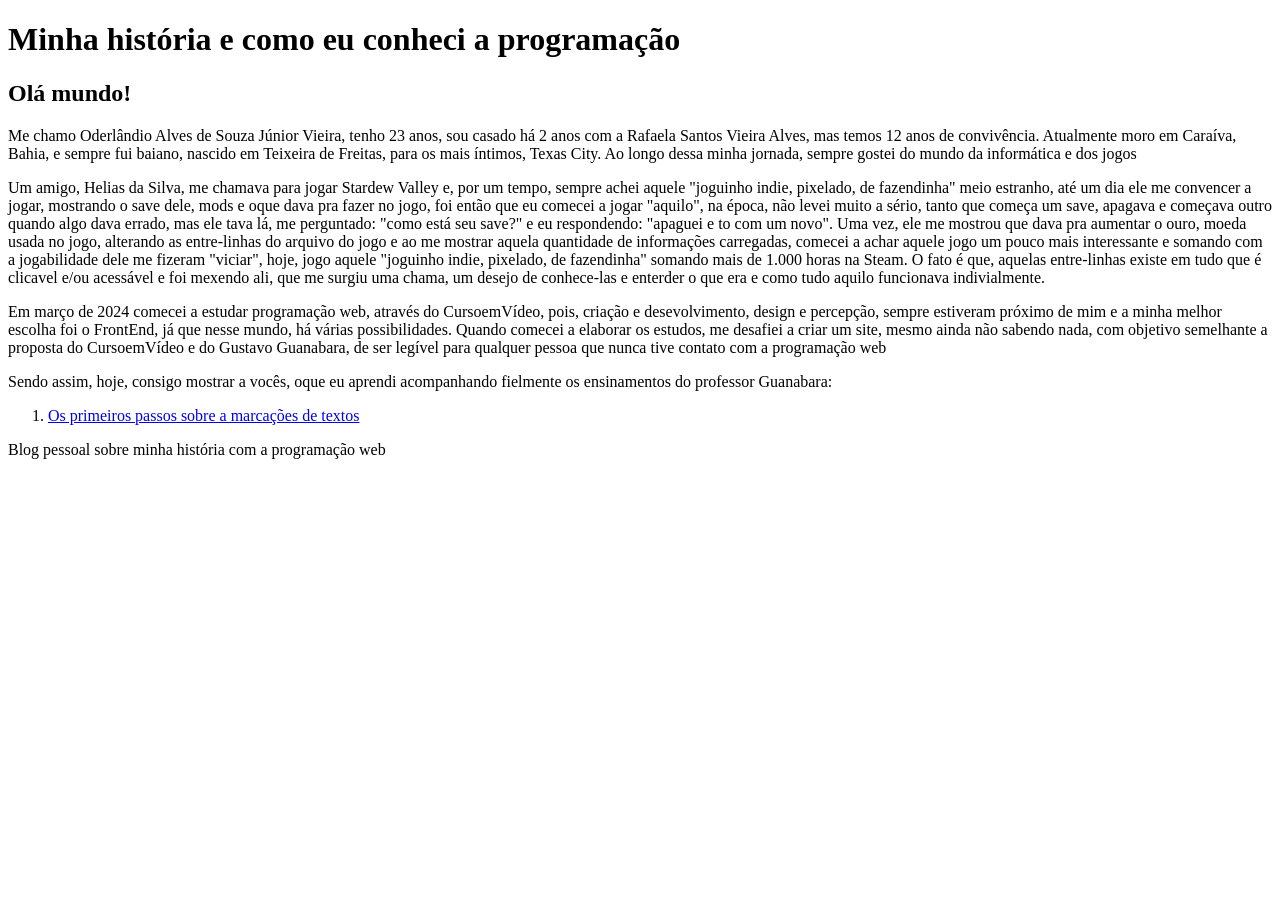
<file: index.html>
<!DOCTYPE html>
<html lang="pt-br">
<head>
    <meta charset="UTF-8">
    <meta name="viewport" content="width=device-width, initial-scale=1.0">
    <title>Olá Mundo</title>
</head>
<body>
    <header>
        <h1>Minha história e como eu conheci a programação</h1>
    </header>

    <main>
        <article>
            <h2>Olá mundo!</h2>
            <p>Me chamo Oderlândio Alves de Souza Júnior Vieira, tenho 23 anos, sou casado há 2 anos com a Rafaela Santos Vieira Alves, mas temos 12 anos de convivência. Atualmente moro em Caraíva, Bahia, e  sempre fui baiano, nascido em Teixeira de Freitas, para os mais íntimos, Texas City. Ao longo dessa minha jornada, sempre gostei do mundo da informática e dos jogos</p>
            <p>Um amigo, Helias da Silva, me chamava para jogar Stardew Valley e, por um tempo, sempre achei aquele "joguinho indie, pixelado, de fazendinha" meio estranho, até um dia ele me convencer a jogar, mostrando o save dele, mods e oque dava pra fazer no jogo, foi então que eu comecei a jogar "aquilo", na época, não levei muito a sério, tanto que começa um save, apagava e começava outro quando algo dava errado, mas ele tava lá, me perguntado: "como está seu save?" e eu respondendo: "apaguei e to com um novo". Uma vez, ele me mostrou que dava pra aumentar o ouro, moeda usada no jogo, alterando as entre-linhas do arquivo do jogo e ao me mostrar aquela quantidade de informações carregadas, comecei a achar aquele jogo um pouco mais interessante e somando com a jogabilidade dele me fizeram "viciar", hoje, jogo aquele "joguinho indie, pixelado, de fazendinha" somando mais de 1.000 horas na Steam. O fato é que, aquelas entre-linhas existe em tudo que é clicavel e/ou acessável e foi mexendo ali, que me surgiu uma chama, um desejo de conhece-las e enterder o que era e como tudo aquilo funcionava indivialmente.</p>
            <p>Em março de 2024 comecei a estudar programação web, através do CursoemVídeo, pois, criação e desevolvimento, design e percepção, sempre estiveram próximo de mim e a minha melhor escolha foi o FrontEnd, já que nesse mundo, há várias possibilidades. Quando comecei a elaborar os estudos, me desafiei a criar um site, mesmo ainda não sabendo nada, com objetivo semelhante a proposta do CursoemVídeo e do Gustavo Guanabara, de ser legível para qualquer pessoa que nunca tive contato com a programação web</p>
            <p>Sendo assim, hoje, consigo mostrar a vocês, oque eu aprendi acompanhando fielmente os ensinamentos do professor Guanabara:</p>
            <ol>
                <li><a href="01 HTML/HTML.html" target="_blank">Os primeiros passos sobre a marcações de textos</a></li>
            </ol>
        </article>
    </main>

    <footer>
        <p>Blog pessoal sobre minha história com a programação web</p>
    </footer>
</body>
</html>
</file>
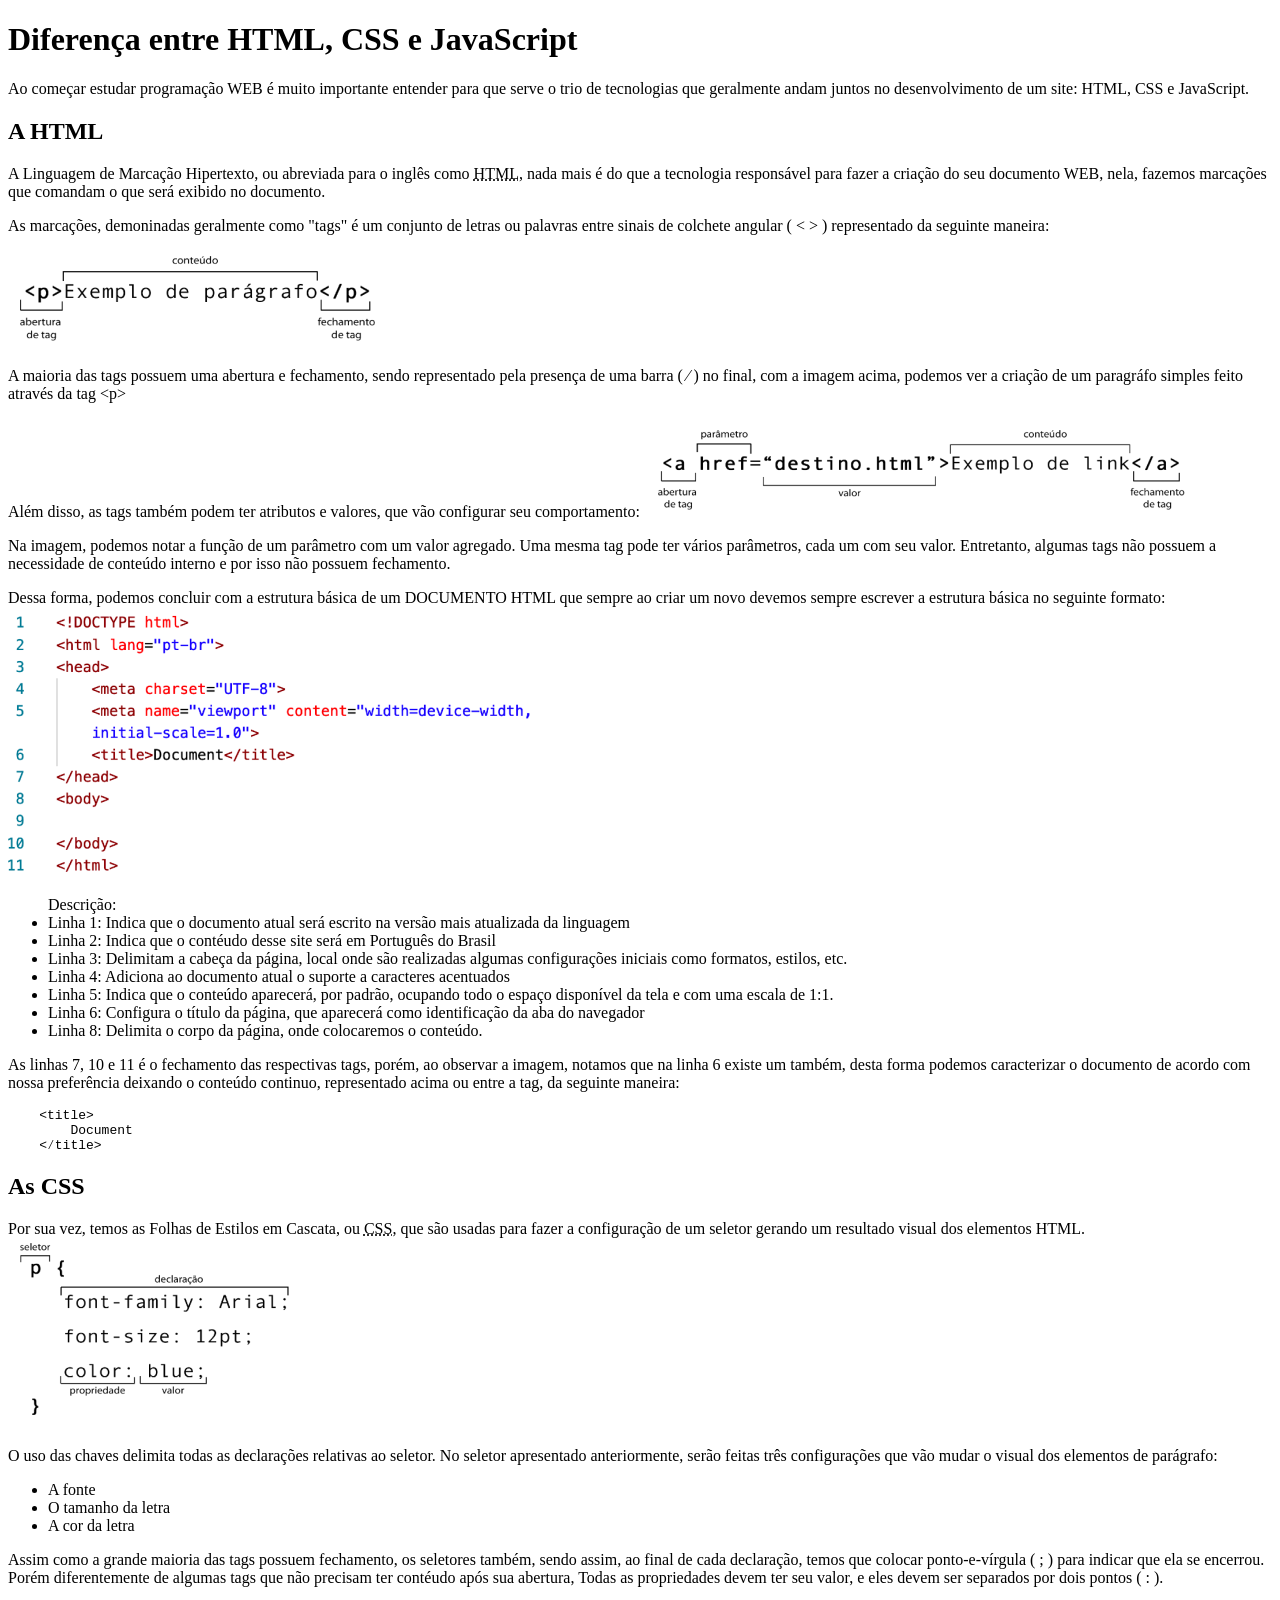
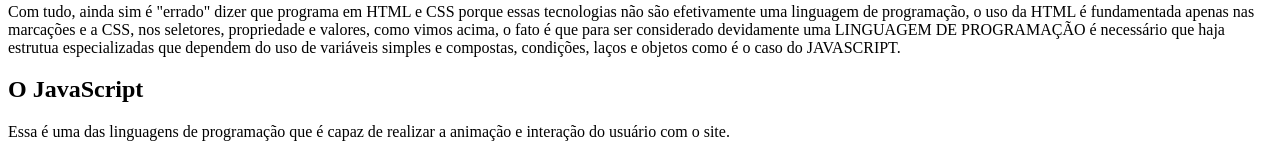
<file: 01 HTML/index.html>
<!DOCTYPE html>
<html lang="pt-br">
<head>
    <meta charset="UTF-8">
    <meta name="viewport" content="width=device-width, initial-scale=1.0">
    <title>Primeiro Documento WEB</title>
</head>
<body>
    <h1>Diferença entre HTML, CSS e JavaScript</h1>
    <p>Ao começar estudar programação WEB é muito importante entender para que serve o trio de tecnologias que geralmente andam juntos no desenvolvimento de um site: HTML, CSS e JavaScript.</p>
    <h2>A HTML</h2>
    <p>A Linguagem de Marcação Hipertexto, ou abreviada para o inglês como <abbr title="Hypertext Markup Language">HTML</abbr>, nada mais é do que a tecnologia responsável para fazer a criação do seu documento WEB, nela, fazemos marcações que comandam o que será exibido no documento.</p>
    <p>As marcações, demoninadas geralmente como "tags" é um conjunto de letras ou palavras entre sinais de colchete angular ( &lt; &gt; ) representado da seguinte maneira:<img src="image/htmltag3.PNG" alt="Representação de uma marcação HTML"></p>
    <p>A maioria das tags possuem uma abertura e fechamento, sendo representado pela presença de uma barra ( &frasl; ) no final, com a imagem acima, podemos ver a criação de um paragráfo simples feito através da tag &lt;p&gt;</p>
    <p>Além disso, as tags também podem ter atributos e valores, que vão configurar seu comportamento: <img src="image/htmltag2.PNG" alt="Representação de uma marcação HTML"></p>
    <p>Na imagem, podemos notar a função de um parâmetro com um valor agregado. Uma mesma tag pode ter vários parâmetros, cada um com seu valor. Entretanto, algumas tags não possuem a necessidade de conteúdo interno e por isso não possuem fechamento.</p>
    <p>Dessa forma, podemos concluir com a estrutura básica de um DOCUMENTO HTML que sempre ao criar um novo devemos sempre escrever a estrutura básica no seguinte formato: <img src="image/htmltag1.PNG" alt="Estrutura HTML"></p>
    <ul>Descrição:
        <li>Linha 1: Indica que o documento atual será escrito na versão mais atualizada da linguagem</li>
        <li>Linha 2: Indica que o contéudo desse site será em Português do Brasil</li>
        <li>Linha 3: Delimitam a cabeça da página, local onde são realizadas algumas configurações iniciais como formatos, estilos, etc.</li>
        <li>Linha 4: Adiciona ao documento atual o suporte a caracteres acentuados</li>
        <li>Linha 5: Indica que o conteúdo aparecerá, por padrão, ocupando todo o espaço disponível da tela e com uma escala de 1:1.</li>
        <li>Linha 6: Configura o título da página, que aparecerá como identificação da aba do navegador</li>
        <li>Linha 8: Delimita o corpo da página, onde colocaremos o conteúdo.</li>
    </ul>
    <p>As linhas 7, 10 e 11 é o fechamento das respectivas tags, porém, ao observar a imagem, notamos que na linha 6 existe um também, desta forma podemos caracterizar o documento de acordo com nossa preferência deixando o conteúdo continuo, representado acima ou entre a tag, da seguinte maneira:</p>
<pre>
    &lt;title&gt;
        Document
    &lt;&frasl;title&gt;
</pre>

    <h2>As CSS</h2>
    <p>Por sua vez, temos as Folhas de Estilos em Cascata, ou <abbr title="Cascading Style Sheets">CSS</abbr>, que são usadas para fazer a configuração de um seletor gerando um resultado visual dos elementos HTML.
    <img src="image/csstag1.PNG" alt="Representação de seletor no CSS"></p>
    <p>O uso das chaves delimita todas as declarações relativas ao seletor. No seletor apresentado anteriormente, serão feitas três configurações que vão mudar o visual dos elementos de parágrafo:</p>
    <ul>
        <li>A fonte</li>
        <li>O tamanho da letra</li>
        <li>A cor da letra</li>
    </ul>
    <p>Assim como a grande maioria das tags possuem fechamento, os seletores também, sendo assim, ao final de cada declaração, temos que colocar ponto-e-vírgula ( ; ) para indicar que ela se encerrou. Porém diferentemente de algumas tags que não precisam ter contéudo após sua abertura, Todas as propriedades devem ter seu valor, e eles devem ser separados por dois pontos ( : ).</p>
    <p>Com tudo, ainda sim é "errado" dizer que programa em HTML e CSS porque essas tecnologias não são efetivamente uma linguagem de programação, o uso da HTML é fundamentada apenas nas marcações e a CSS, nos seletores, propriedade e valores, como vimos acima, o fato é que para ser considerado devidamente uma LINGUAGEM DE PROGRAMAÇÃO é necessário que haja estrutua especializadas que dependem do uso de variáveis simples e compostas, condições, laços e objetos como é o caso do JAVASCRIPT.</p>
    <h2>O JavaScript</h2>
    <p>Essa é uma das linguagens de programação que é capaz de realizar a animação e interação do usuário com o site.</p>
</body>
</html>
</file>
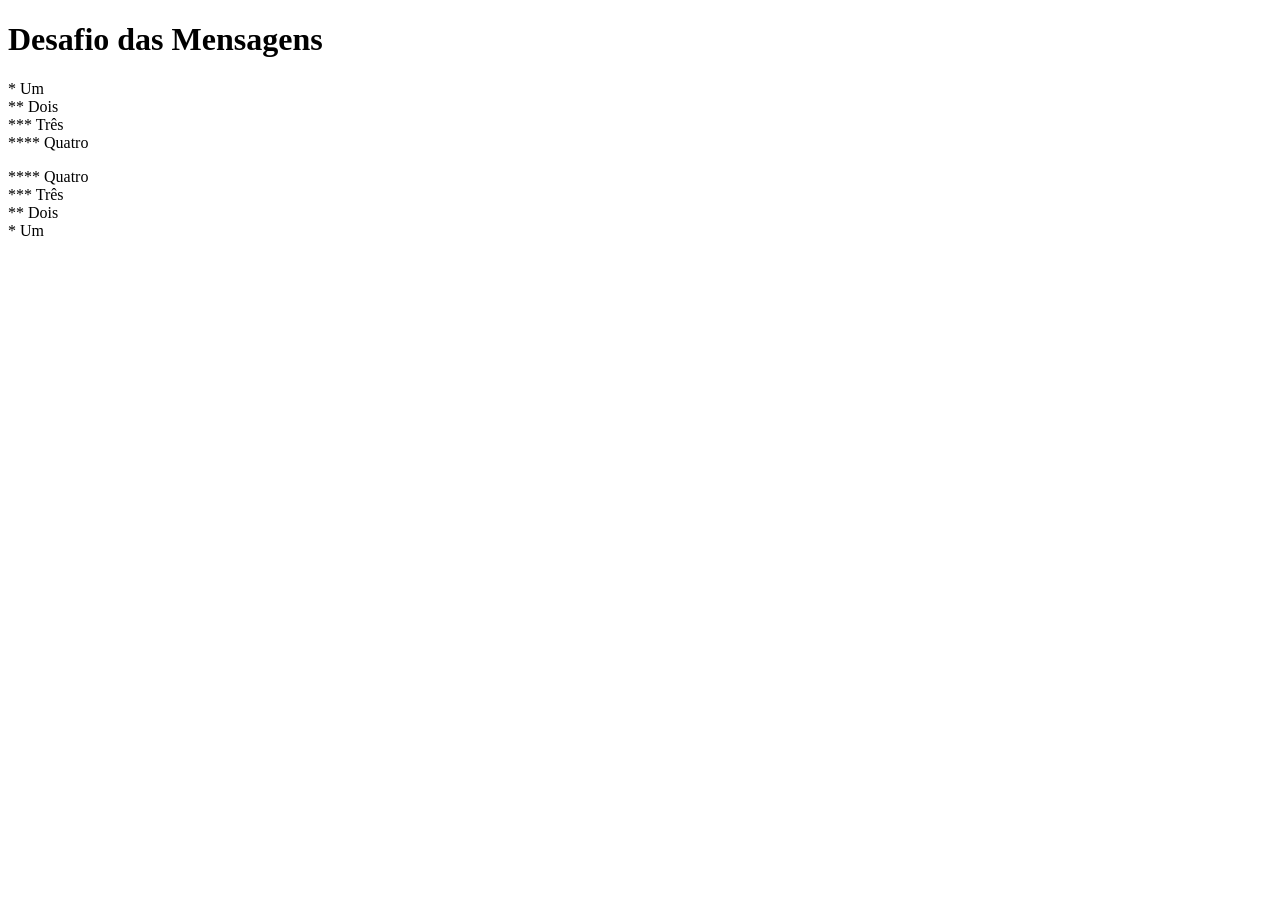
<file: Curso Em Video - Desafios/Desafio 1-1/index.html>
<!DOCTYPE html>
<html lang="en">
<head>
    <meta charset="UTF-8">
    <meta name="viewport" content="width=device-width, initial-scale=1.0">
    <link rel="shortcut icon" href="../favicon.ico" type="image/x-icon">
    <title>Mensagens</title>
</head>
<body>
    <h1>Desafio das Mensagens</h1>
    <p>
        * Um <br>
        ** Dois <br>
        *** Três <br>
        **** Quatro
    </p>

    <p>
        **** Quatro <br>
        *** Três <br>
        ** Dois <br>
        * Um
    </p>
</body>
</html>
</file>
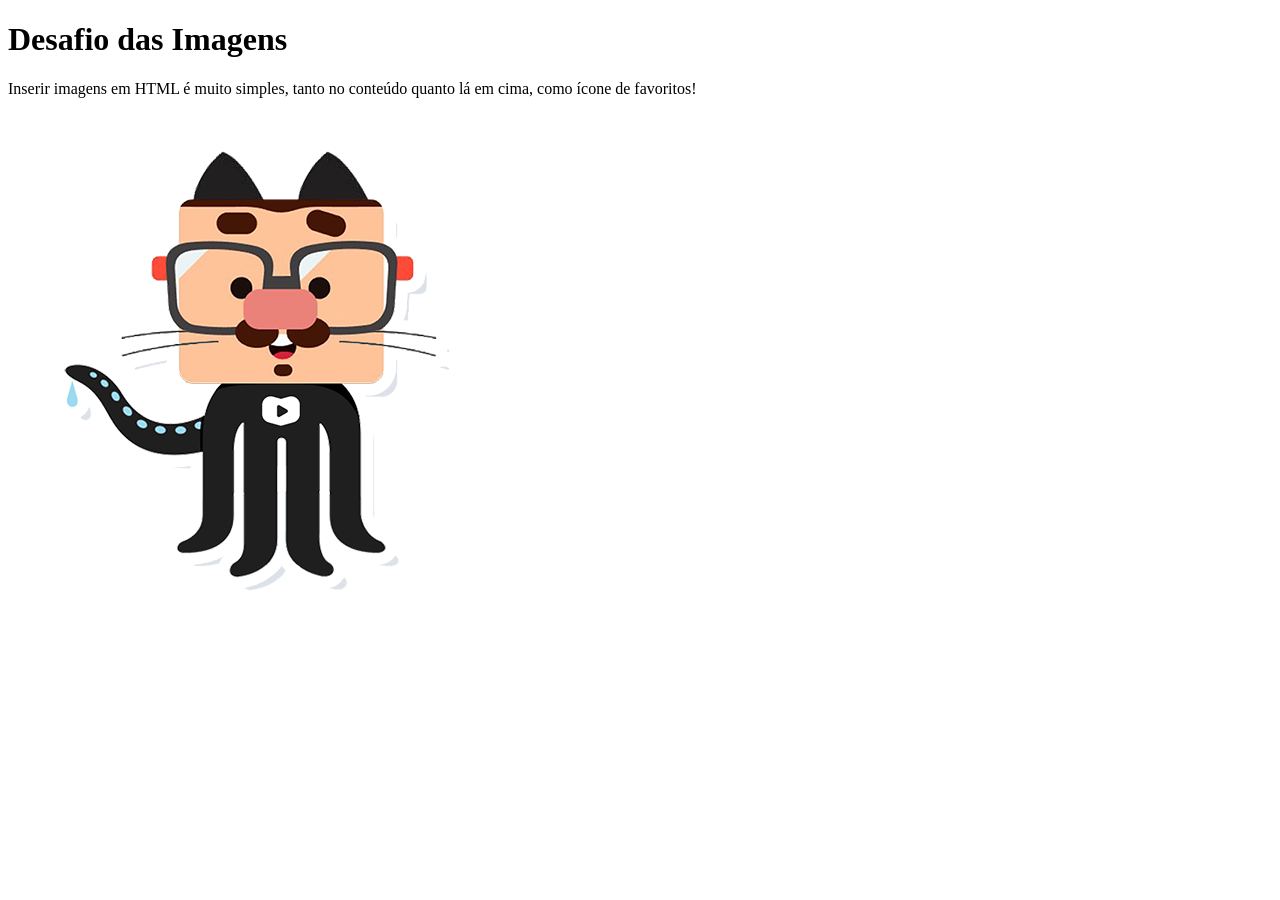
<file: Curso Em Video - Desafios/Desafio 1-2/index.html>
<!DOCTYPE html>
<html lang="pt-br">
<head>
    <meta charset="UTF-8">
    <meta name="viewport" content="width=device-width, initial-scale=1.0">
    <link rel="shortcut icon" href="favicon.ico" type="image/x-icon">
    <title>Imagens</title>
</head>
<body>
<h1>Desafio das Imagens</h1>
<p>Inserir imagens em HTML é muito simples, tanto no conteúdo quanto lá em cima, como ícone de favoritos!</p>
<img src="github-g.png" alt="icone do github com rosto do guanabara">
</body>
</html>
</file>
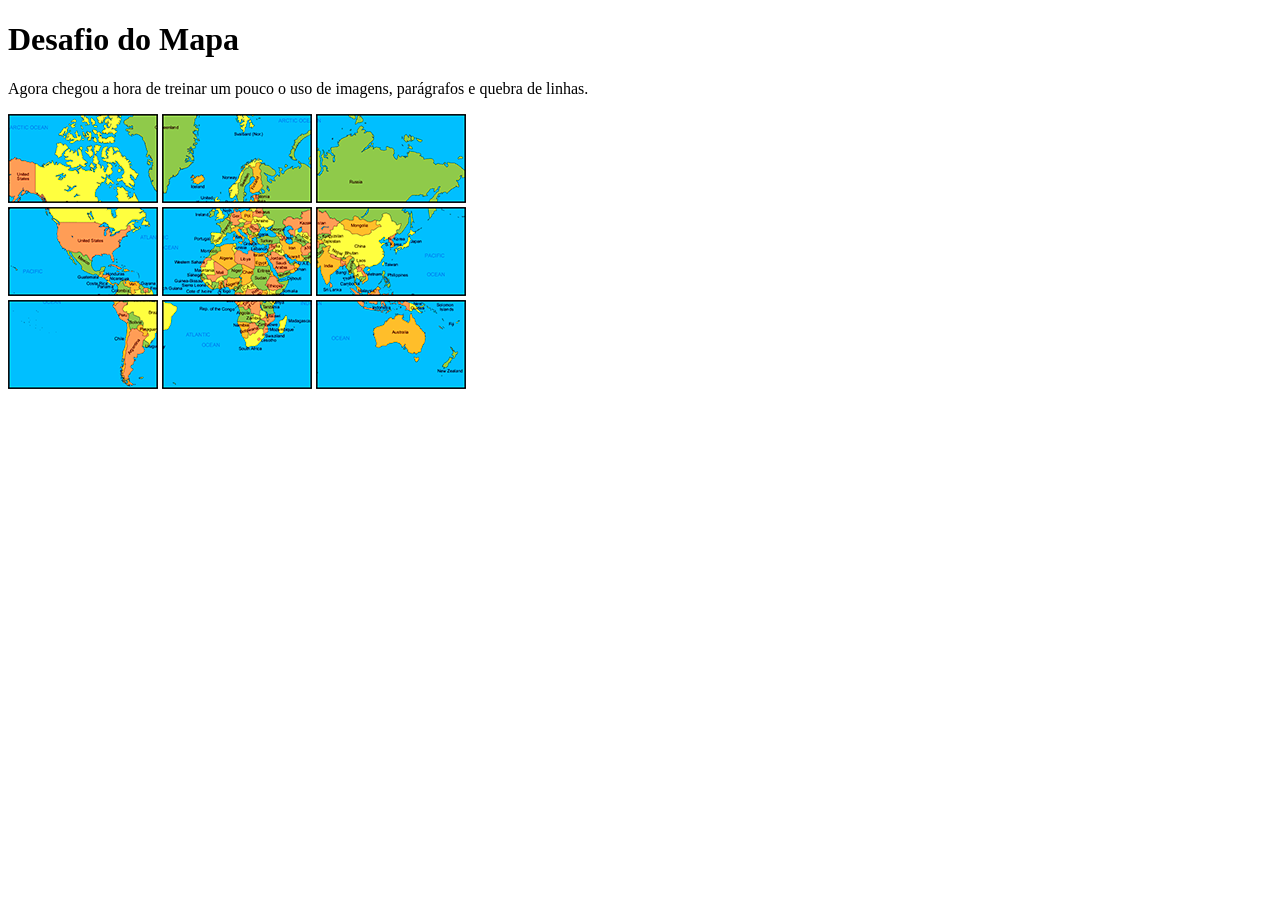
<file: Curso Em Video - Desafios/Desafio 1-3/index.html>
<!DOCTYPE html>
<html lang="pt-br">
<head>
    <meta charset="UTF-8">
    <meta name="viewport" content="width=device-width, initial-scale=1.0">
    <link rel="shortcut icon" href="../favicon.ico" type="image/x-icon">
    <title>Mapa Mundi</title>
</head>
<body>
    <h1>Desafio do Mapa</h1>
    <p>Agora chegou a hora de treinar um pouco o uso de imagens, parágrafos e quebra de linhas.</p>
    <img src="mapa03.png" alt="">
    <img src="mapa07.png" alt="">
    <img src="mapa05.png" alt="">
    <br>
    <img src="mapa09.png" alt="">
    <img src="mapa01.png" alt=""> 
    <img src="mapa08.png" alt="">
    <br>
    <img src="mapa06.png" alt="">
    <img src="mapa02.png" alt="">
    <img src="mapa04.png" alt="">
</body>
</html>
</file>
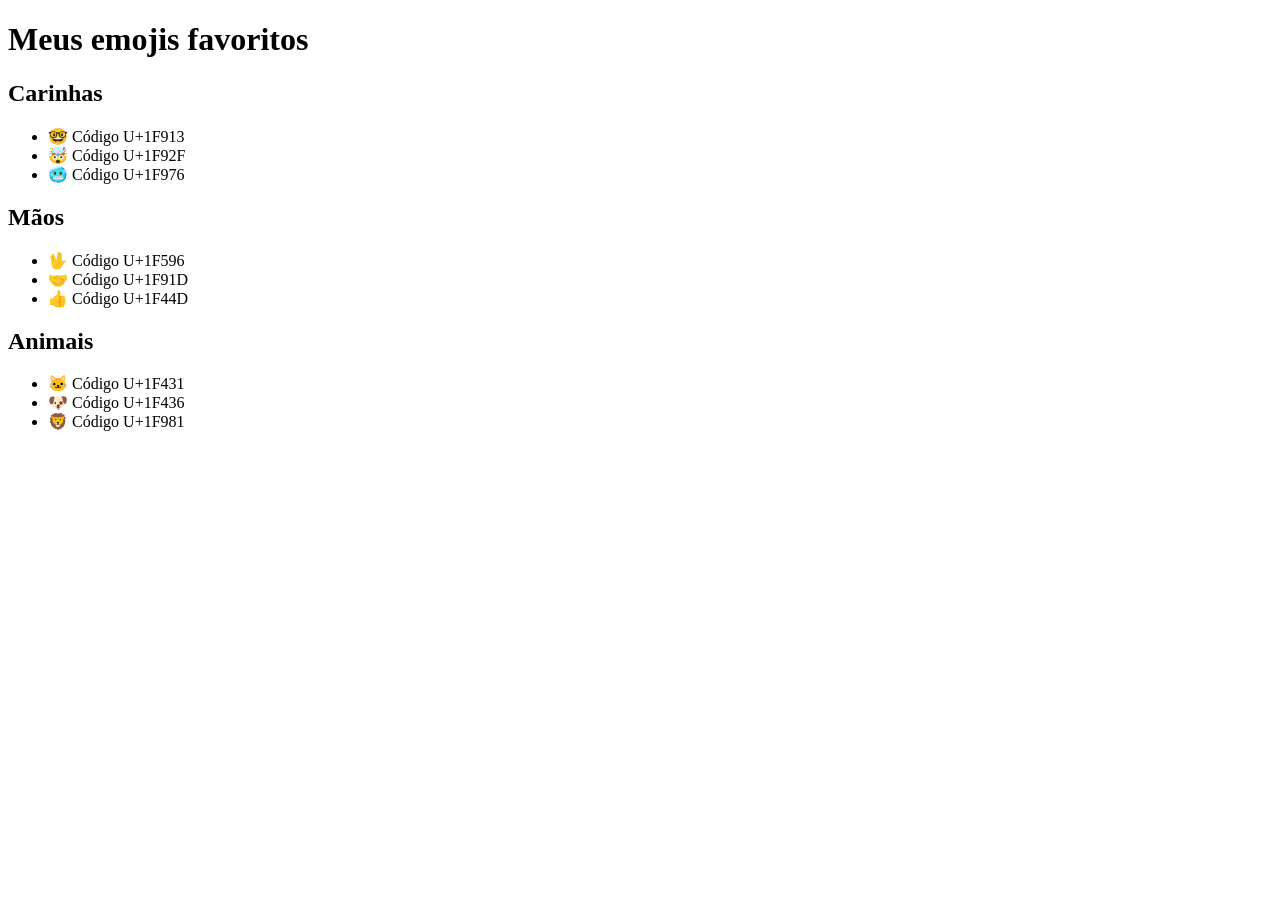
<file: Curso Em Video - Desafios/Desafio 1-4/index.html>
<!DOCTYPE html>
<html lang="pt-br">
<head>
    <meta charset="UTF-8">
    <meta name="viewport" content="width=device-width, initial-scale=1.0">
    <link rel="shortcut icon" href="../favicon.ico" type="image/x-icon">
    <title>Emojis</title>
</head>
<body>
    <h1>Meus emojis favoritos</h1>
    <h2>Carinhas</h2>
    <ul>
        <li>&#x1F913 Código U+1F913</li>
        <li>&#x1F92F Código U+1F92F </li>
        <li>&#x1F976 Código U+1F976</li>
    </ul>
    <h2>Mãos</h2>
    <ul>
        <li>&#x1F596 Código U+1F596</li>
        <li>&#x1F91D Código U+1F91D</li>
        <li>&#x1F44D Código U+1F44D</li>
    </ul>
    <h2>Animais</h2>
    <ul>
        <li>&#x1F431 Código U+1F431</li>
        <li>&#x1F436 Código U+1F436</li>
        <li>&#x1F981 Código U+1F981</li>
    </ul>
</body>
</html>
</file>
